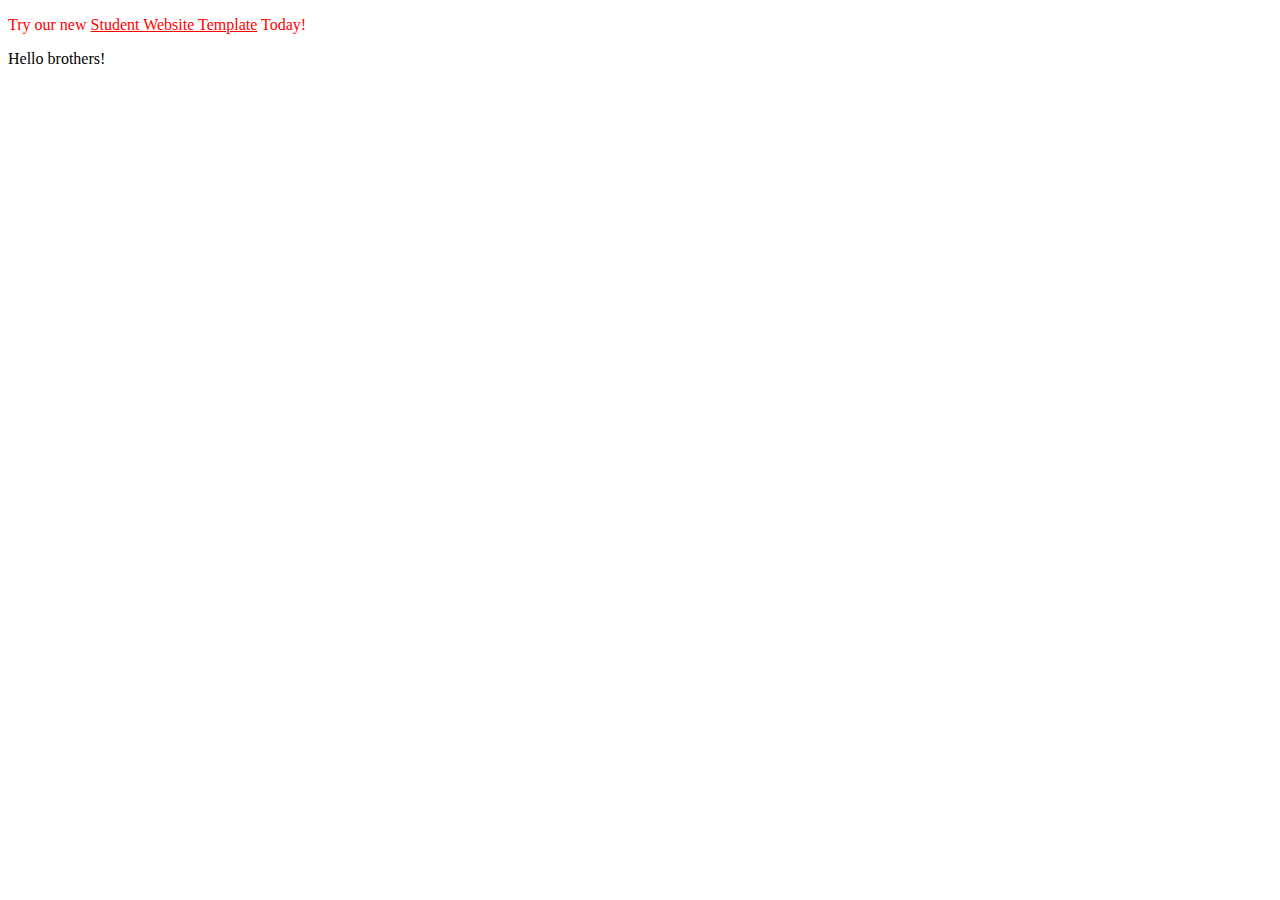
<file: templates/index.html>
<!DOCTYPE html>
<html>
    <head>
        <link rel="stylesheet" href="style.css">
    </head>
    <p style="color:#FF0000">Try our new <u>Student Website Template</u> Today!</p>
    <body>
        Hello brothers!
    </body>
</html>
</file>
<file: templates/style.css>
/* ul {
    list-style-type: none;
    margin: 0;
    padding: 0;
    overflow: hidden;
    background-color: #ff0000;
}

li {
    float: left;
}

li a {
    display: block;
    color: rgb(255, 255, 255);
    text-align: center;
    padding: 14px 16px;
    text-decoration: none;
}

li a:hover {
    background-color: #111;
}

html, body {
    height: 100%;
    margin: 0;
    padding: 0;
}

img {
    padding: 0;
    display: block;
    margin: 0 auto;
    max-height: 45%;
    max-width: 45%;
}

html, body, {
    position:fixed;
    top:0;
    bottom:0;
    left:0;
    right:0;
} */

body {
    font-weight: 500;
}
</file>
